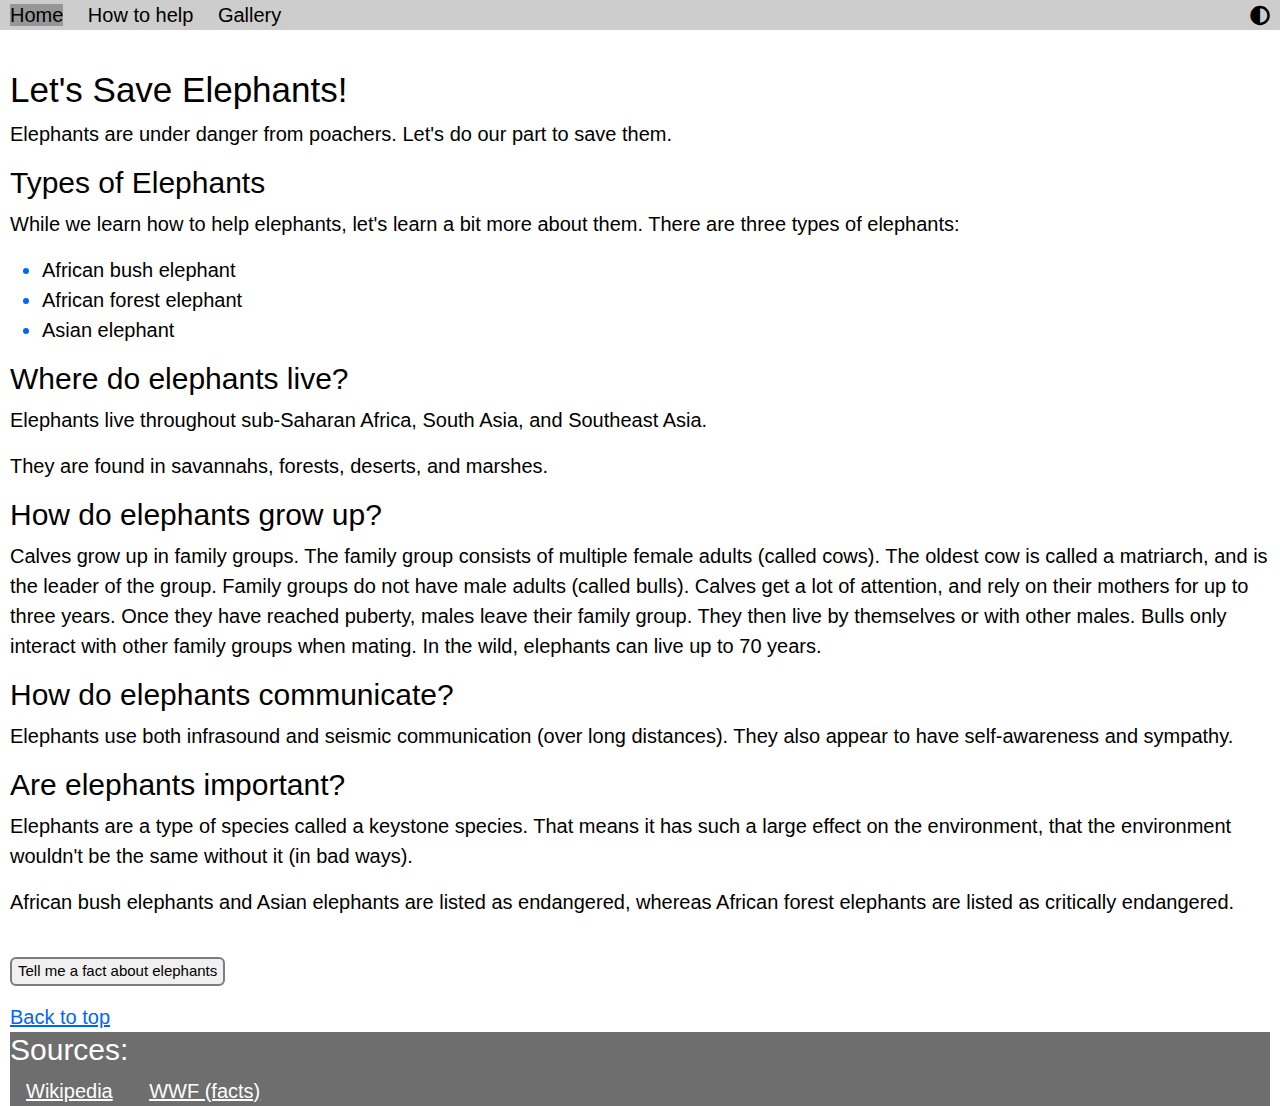
<file: index.html>
<!DOCTYPE html>
<html lang="en">
<head>
	<meta charset="UTF-8">
	<link rel="stylesheet" href="Bootstrap/css/bootstrap.css">
	<link rel="stylesheet" href="https://use.fontawesome.com/releases/v5.3.1/css/all.css">
	<link rel="stylesheet" href="css/style.css">
	<script src="Bootstrap/js/bootstrap.js"></script>
	<script src="js/scripts.js"></script>
	<title>Let's Save Elephants!</title>
</head>
<body onload="checkCookie('LSEtheme', 'light', 30); applyThemeOnLoad();">
	<noscript>This website requires JavaScript. Please enable JavaScript in your browser settings.</noscript>
	<header>
		<nav id="nav">
			<p><a href="index.html" class="active root-nav-link" tabindex="1">Home</a></p>
			<p><a href="howtohelp.html" class="root-nav-link" tabindex="2">How to help</a></p>
			<p><a href="gallery.html" class="root-nav-link" tabindex="3">Gallery</a></p>
			<i class="fas fa-adjust" onclick="switchTheme();" onkeypress="
			if (event.keyCode === 13){
				switchTheme();
			}
			" id="theme-switch" tabindex="4"></i>
		</nav>
		<div id="top"></div>
	</header>
	<br>
	<main>
		<section id="content-top">
			<h1 id="first">Let's Save Elephants!</h1>
			<p>Elephants are under danger from poachers. Let's do our part to save them.</p>
		</section>
		<section>
			<h2>Types of Elephants</h2>
			<p>While we learn how to help elephants, let's learn a bit more about them. There are three types of elephants:</p>
			<ul>
				<li>African bush elephant</li>
				<li>African forest elephant</li>
				<li>Asian elephant</li>
			</ul>
		</section>
		<section>
			<h2>Where do elephants live?</h2>
			<p>Elephants live throughout sub-Saharan Africa, South Asia, and Southeast Asia.</p>
			<p>They are found in savannahs, forests, deserts, and marshes.</p>
		</section>
		<section>
			<h2>How do elephants grow up?</h2>
			<p>Calves grow up in family groups. The family group consists of multiple female adults (called cows). The oldest cow is called a matriarch, and is the leader of the group. Family groups do not have male adults (called bulls). Calves get a lot of attention, and rely on their mothers for up to three years. Once they have reached puberty, males leave their family group. They then live by themselves or with other males. Bulls only interact with other family groups when mating. In the wild, elephants can live up to 70 years.</p>
		</section>
		<section>
			<h2>How do elephants communicate?</h2>
			<p>Elephants use both infrasound and seismic communication (over long distances). They also appear to have self-awareness and sympathy.</p>
		</section>
		<section>
			<h2>Are elephants important?</h2>
			<p>Elephants are a type of species called a keystone species. That means it has such a large effect on the environment, that the environment wouldn't be the same without it (in bad ways).</p>
			<p>African bush elephants and Asian elephants are listed as endangered, whereas African forest elephants are listed as critically endangered.</p>
		</section>
		<br>
		<button onclick="random();" tabindex="5">Tell me a fact about elephants</button>
		<p id="fact" tabindex="6"></p>
		<a href="#top" tabindex="7">Back to top</a>
	</main>
	<footer>
		<h2>Sources:</h2>
		<a href="https://en.wikipedia.org/wiki/Elephant" target="_blank" tabindex="8">Wikipedia</a>
		<a href="https://www.wwf.org.uk/learn/fascinating-facts/elephants" tabindex="9">WWF (facts)</a>
	</footer>
</body>
</html>
</file>
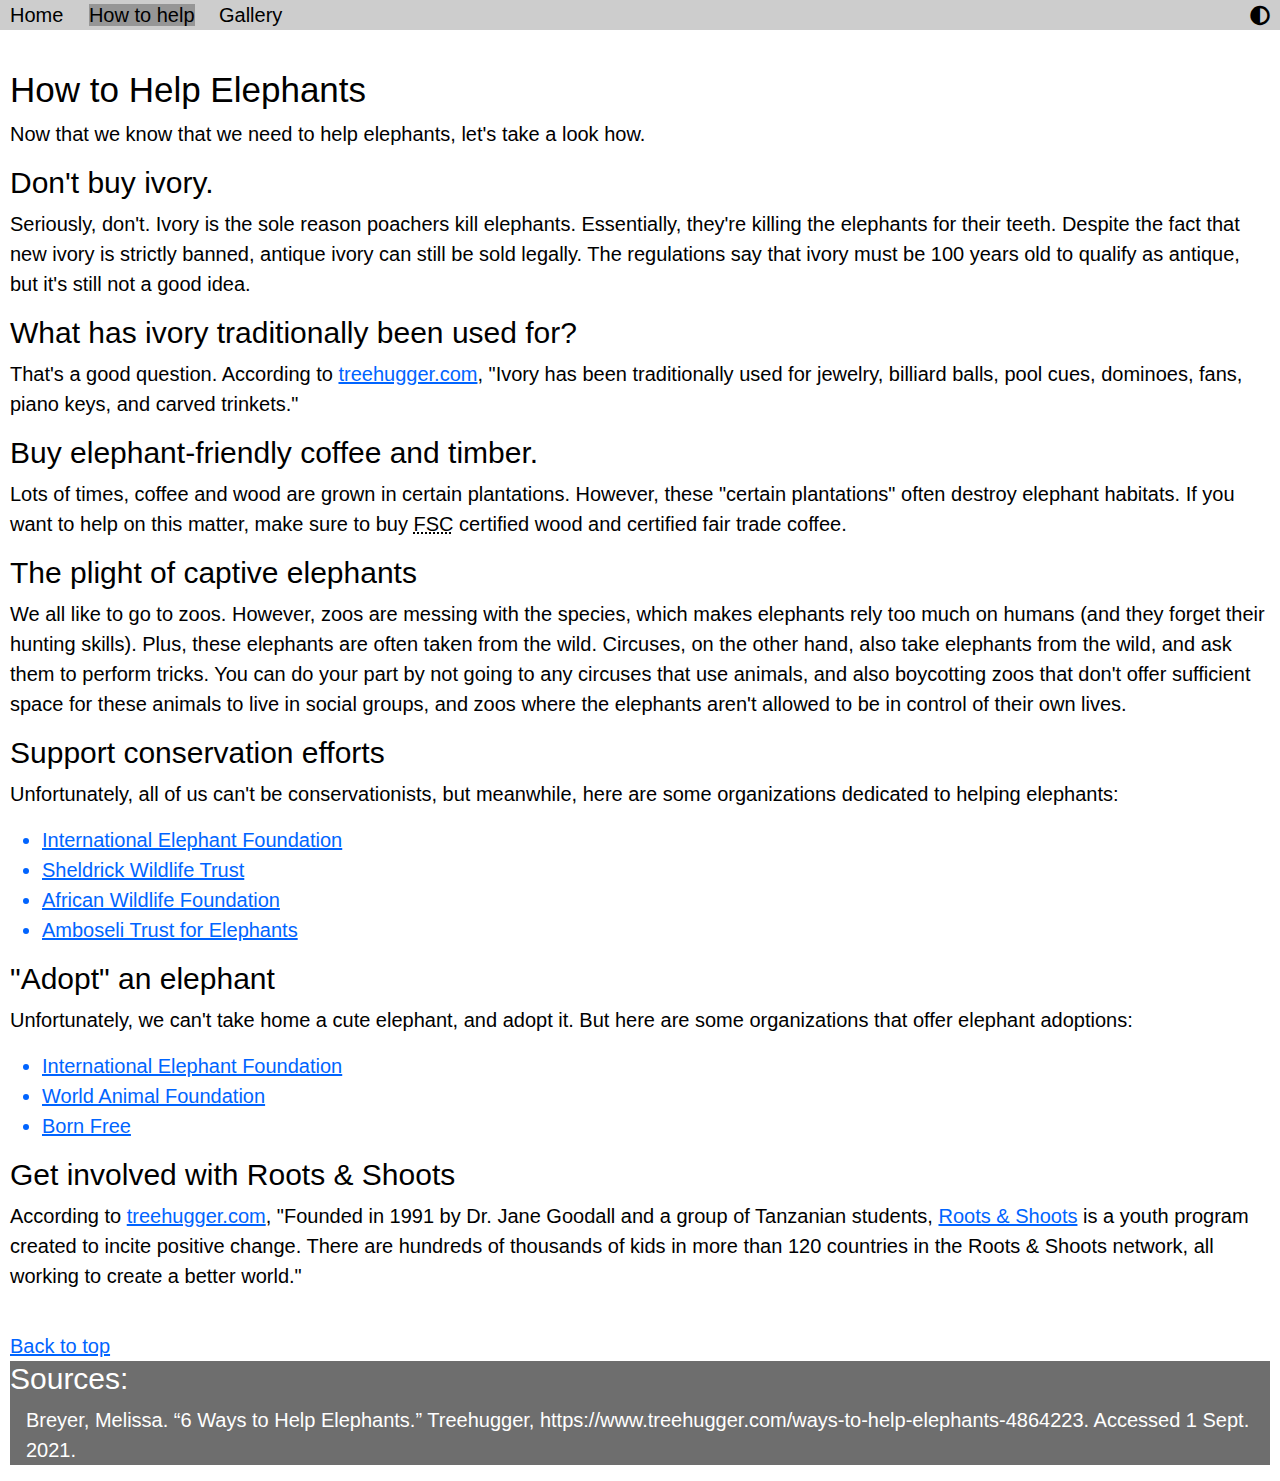
<file: howtohelp.html>
<!DOCTYPE html>
<html lang="en">
<head>
	<meta charset="UTF-8">
	<link rel="stylesheet" href="Bootstrap/css/bootstrap.css">
	<link rel="stylesheet" href="css/style.css">
	<link rel="stylesheet" href="https://use.fontawesome.com/releases/v5.3.1/css/all.css">
	<script src="Bootstrap/js/bootstrap.js"></script>
	<script src="js/scripts.js"></script>
	<title>How to Help Elephants</title>
</head>
<body onload="checkCookie('LSEtheme', 'light', 30); applyThemeOnLoad();">
	<header>
		<nav id="nav">
			<p><a href="index.html" class="root-nav-link" tabindex="0">Home</a>
			<p><a href="howtohelp.html" class="active root-nav-link" tabindex="1">How to help</a></p>
			<p><a href="gallery.html" class="root-nav-link" tabindex="2">Gallery</a></p>
			<i class="fas fa-adjust" onclick="switchTheme();" id="theme-switch" tabindex="3"></i>
		</nav>
		<div id="top"></div>
	</header>
	<br>
	<main>
		<section id="content-top">
			<h1 id="first">How to Help Elephants</h1>
			<p>Now that we know that we need to help elephants, let's take a look how.</p>
		</section>
		<h2>Don't buy ivory.</h2>
		<p>Seriously, don't. Ivory is the sole reason poachers kill elephants. Essentially, they're killing the elephants for their teeth. Despite the fact that new ivory is strictly banned, antique ivory can still be sold legally. The regulations say that ivory must be 100 years old to qualify as antique, but it's still not a good idea.</p>
		<h2>What has ivory traditionally been used for?</h2>
		<p>That's a good question. According to <a href="https://www.treehugger.com/ways-to-help-elephants-4864223" target="_blank"  tabindex="4">treehugger.com</a>, "Ivory has been traditionally used for jewelry, billiard balls, pool cues, dominoes, fans, piano keys, and carved trinkets."</p>
		<h2>Buy elephant-friendly coffee and timber.</h2>
		<p>Lots of times, coffee and wood are grown in certain plantations. However, these "certain plantations" often destroy elephant habitats. If you want to help on this matter, make sure to buy <abbr title="Forest Stewardship Council">FSC</abbr> certified wood and certified fair trade coffee.</p>
		<h2>The plight of captive elephants</h2>
		<p>We all like to go to zoos. However, zoos are messing with the species, which makes elephants rely too much on humans (and they forget their hunting skills). Plus, these elephants are often taken from the wild. Circuses, on the other hand, also take elephants from the wild, and ask them to perform tricks. You can do your part by not going to any circuses that use animals, and also boycotting zoos that don't offer sufficient space for these animals to live in social groups, and zoos where the elephants aren't allowed to be in control of their own lives.</p>
		<h2>Support conservation efforts</h2>
		<p>Unfortunately, all of us can't be conservationists, but meanwhile, here are some organizations dedicated to helping elephants:</p>
		<ul>
			<li><a href="https://www.elephant-conservation.org"  tabindex="5">International Elephant Foundation</a></li>
			<li><a href="https://www.sheldrickwildlifetrust.org/about_us.asp" tabindex="6">Sheldrick Wildlife Trust</a></li>
			<li><a href="https://www.awf.org"  tabindex="7">African Wildlife Foundation</a></li>
			<li><a href="https://www.elephanttrust.org" tabindex="8">Amboseli Trust for Elephants</a></li>
		</ul>
		<h2>"Adopt" an elephant</h2>
		<p>Unfortunately, we can't take home a cute elephant, and adopt it. But here are some organizations that offer elephant adoptions:</p>
		<ul>
			<li><a href="https://gifts.worldwildlife.org/gift-center/gifts/Species-Adoptions/African-Elephant.aspx" tabindex="9">International Elephant Foundation</a></li>
			<li><a href="http://worldanimalfoundation.homestead.com/adoptanelephant.html" tabindex="10">World Animal Foundation</a></li>
			<li><a href="http://www.bornfree.org.uk/give/adopt-an-animal/african-elephant/" tabindex="11">Born Free</a></li>
		</ul>
		<h2>Get involved with Roots & Shoots</h2>
		<p>According to <a href="https://www.treehugger.com/ways-to-help-elephants-4864223" target="_blank"  tabindex="12">treehugger.com</a>, "Founded in 1991 by Dr. Jane Goodall and a group of Tanzanian students, <a href="https://rootsandshoots.org" tabindex="13">Roots & Shoots</a> is a youth program created to incite positive change. There are hundreds of thousands of kids in more than 120 countries in the Roots & Shoots network, all working to create a better world."</p>
		<br>
		<a href="#top">Back to top</a>
	</main>
	<footer>
		<h2>Sources:</h2>
		<p>Breyer, Melissa. “6 Ways to Help Elephants.” Treehugger, https://www.treehugger.com/ways-to-help-elephants-4864223. Accessed 1 Sept. 2021.</p>
	</footer>
</body>
</html>
</file>
<file: css/style.css>
body {
	font-family: arial !important;
	margin-left: 10px;
	margin-right: 10px;
	cursor: pointer;
}

a {
	color: rgb(0,100,255);
}

li::marker {
	color: rgb(0,100,255);
}

footer {
	background-color: rgb(110,110,110);
	color: rgb(255,255,255);
}

footer p, footer h1, footer a {
	margin-left: 16px;
	margin-right: 16px;
}

footer a {
	color: rgb(255, 255, 255);
	margin-top: 8px;
}

nav a {
	margin-left: 10px;
	margin-right: 10px;
	background-color: rgb(205,205,205);
	color: rgb(0,0,0);
	text-decoration: none;
}

nav a:hover {
	text-decoration: underline;
}

nav a:focus {
	text-decoration: underline;
}

nav {
	display: inline;
	z-index: 1;
	position: fixed;
	top: 0px;
	left: 0px;
	right: 0px;
	background-color: rgb(205,205,205);
	color: rgb(0,0,0);
	margin-left: 0px;
	margin-right: 0px;
	min-height: 30px;
}

img {
	width: 50%;
	display: inline-block;
}



.item img {
	width: 100%;
}

.item a {
	cursor: zoom-in;
}

#nav-placeholder {
	position: absolute;
	top: 0px;
	left: 0px;
	right: 0px;
	z-index: 0;
	top: 0px;
	left: 0px;
	right: 0px;
	margin-left: auto;
	margin-right: auto;
	background-color: rgb(205,205,205);
}

#first {
	margin-top: 40px;
}

.active {
	background-color: rgb(150,150,150);
}

nav p {
	display: inline;
}

#carouselIndicators {
	width: 50%;
	margin-left: auto;
	margin-right: auto;
	margin-bottom: 10px;
}

.carousel-control-prev-icon, .carousel-control-next-icon {
	position: absolute;
	bottom: 10px;
}

#gallery-last {
	text-align: center;
}

button {
	background-color: rgb(240,240,240);
	border: 2px solid rgb(125,125,125);
	border-radius: 6px;
	color: rgb(0,0,0);
}

button:hover {
	background-color: rgb(230,230,230);
}

/** Mobile Devices */
 @media screen and (max-width: 480px) {
 	nav, #nav-placeholder {
		height: 85px;
	}
	nav a, i {
		font-size: 40px;
		line-height: 225% !important;
	}
	#content-top {
		margin-top: 20vh;
	}

	h1 {
		font-size: 80px;
	}

	h2 {
		font-size: 60px;
	}

	p, li, button  {
		font-size: 40px;
	}
	a {
		font-size: 40px;
	}
	#carouselIndicators {
		width: 100%;
	}
}

/*Low resolution  Tablets, Ipads */
@media screen and (min-width: 481px) and (max-width: 767px) {
	nav, #nav-placeholder {
		height: 85px;
	}
	nav a, i {
		font-size: 40px;
		line-height: 225% !important;
	}

	#content-top {
		margin-top: 20vh;
	}
	h1 {
		font-size: 80px;
	}

	h2 {
		font-size: 60px;
	}

	p, li, button{
		font-size: 40px;
	}
	a {
		font-size: 40px;
	}
	#carouselIndicators {
		width: 100%;
	}
}

/* Tablets Ipads portrait mode */
@media screen and (min-width: 768px) and (max-width: 1024px) and (orientation: portrait){
	nav, #nav-placeholder {
		height: 85px;
	}
	nav a, i {
		font-size: 40px;
		line-height: 225% !important;
	}
	#content-top {
		margin-top: 5vh;
	}
	h1 {
		font-size: 80px;
	}

	h2 {
		font-size: 60px;
	}

	p, li, button {
		font-size: 40px;
	}
	a {
		font-size: 40px;
	}
	#carouselIndicators {
		width: 100%;
	}
}

@media screen and (min-width: 768px) and (max-width: 1024px) and (orientation: landscape){
	nav, #nav-placeholder {
		height: 30px;
	}
	nav a, i {
		font-size: 20px;
		line-height: 155% !important;
	}
	#content-top {
		margin-top: 5vh;
	}
	h1 {
		font-size: 35px;
	}

	h2 {
		font-size: 30px;
	}

	p, li {
		font-size: 20px;
	}
	button {
		font-size: 15px;
	}
	a {
		font-size: 20px;
	}
	#carouselIndicators {
		left: 0px;
		width: 50%;
	}
}

/*  Laptops, Desktops and Large Screens */
@media screen and (min-width: 1025px){
	nav, #nav-placeholder {
		height: 30px;
	}
	nav a, i {
		font-size: 20px;
		line-height: 155% !important;
	}
	#content-top {
		margin-top: 5vh;
	}
	h1 {
		font-size: 35px;
	}

	h2 {
		font-size: 30px;
	}

	p, li {
		font-size: 20px;
	}

	button {
		font-size: 15px;
	}
	a {
		font-size: 20px;
	}
	#carouselIndicators {
		width: 50%;
	}

}

#skip {
	display: inline;
}

i {
	float: right;
	margin-right: 10px;
}
</file>
